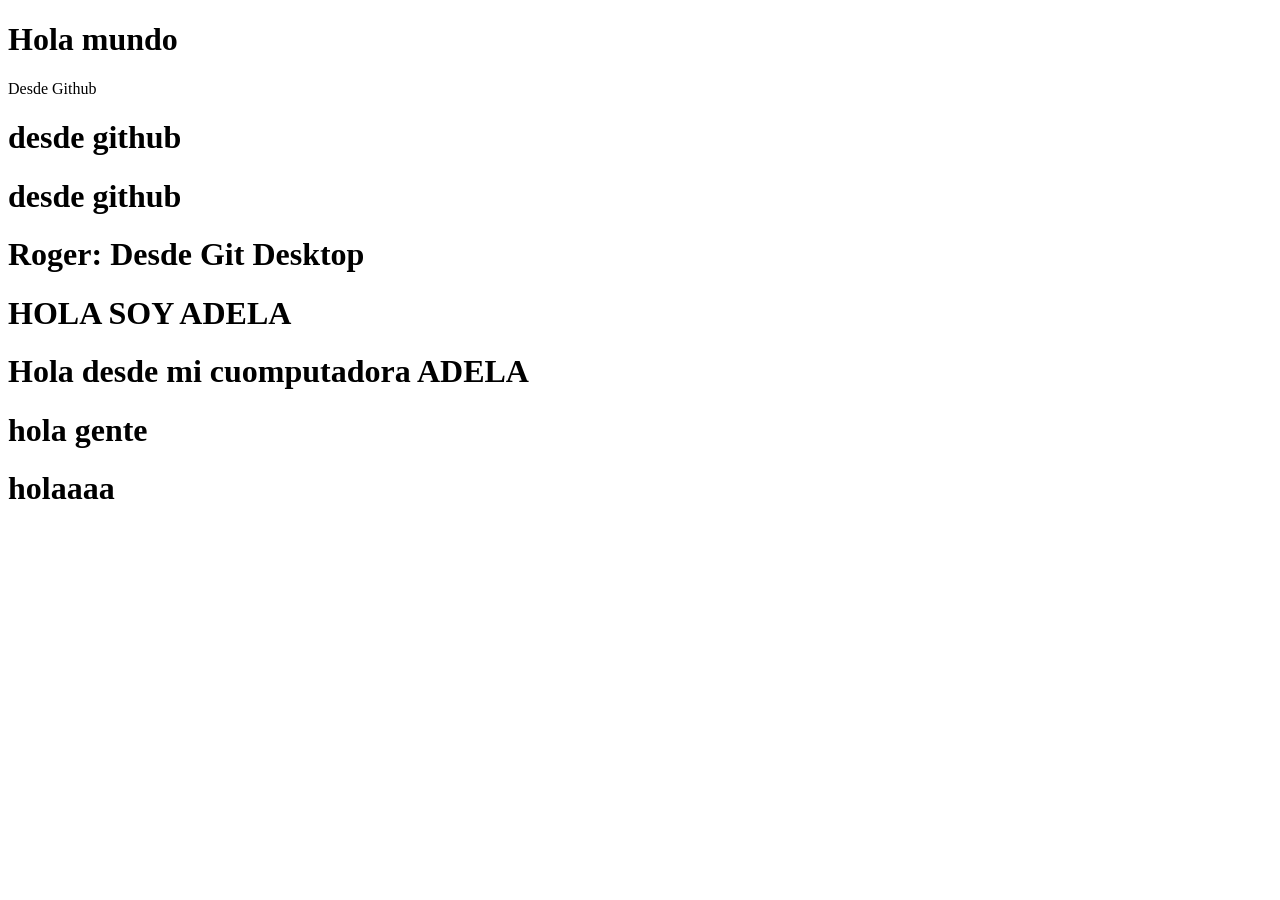
<file: index.html>
<!DOCTYPE html>
<html lang="en">
<head>
    <meta charset="UTF-8">
    <meta http-equiv="X-UA-Compatible" content="IE=edge">
    <meta name="viewport" content="width=device-width, initial-scale=1.0">
    <title>Document</title>
</head>
<body>
    
    <h1>Hola mundo</h1>
    
    
    <p> Desde Github </p>
    
    <h1>desde github</h1>

    <h1>desde github</h1>

    <h1> Roger: Desde Git Desktop</h1>

    <h1>HOLA SOY ADELA</h1>
    <h1>Hola desde mi cuomputadora ADELA</h1>
    <h1>hola gente</h1>
    <h1>holaaaa</h1>

</body>
</html>
</file>
